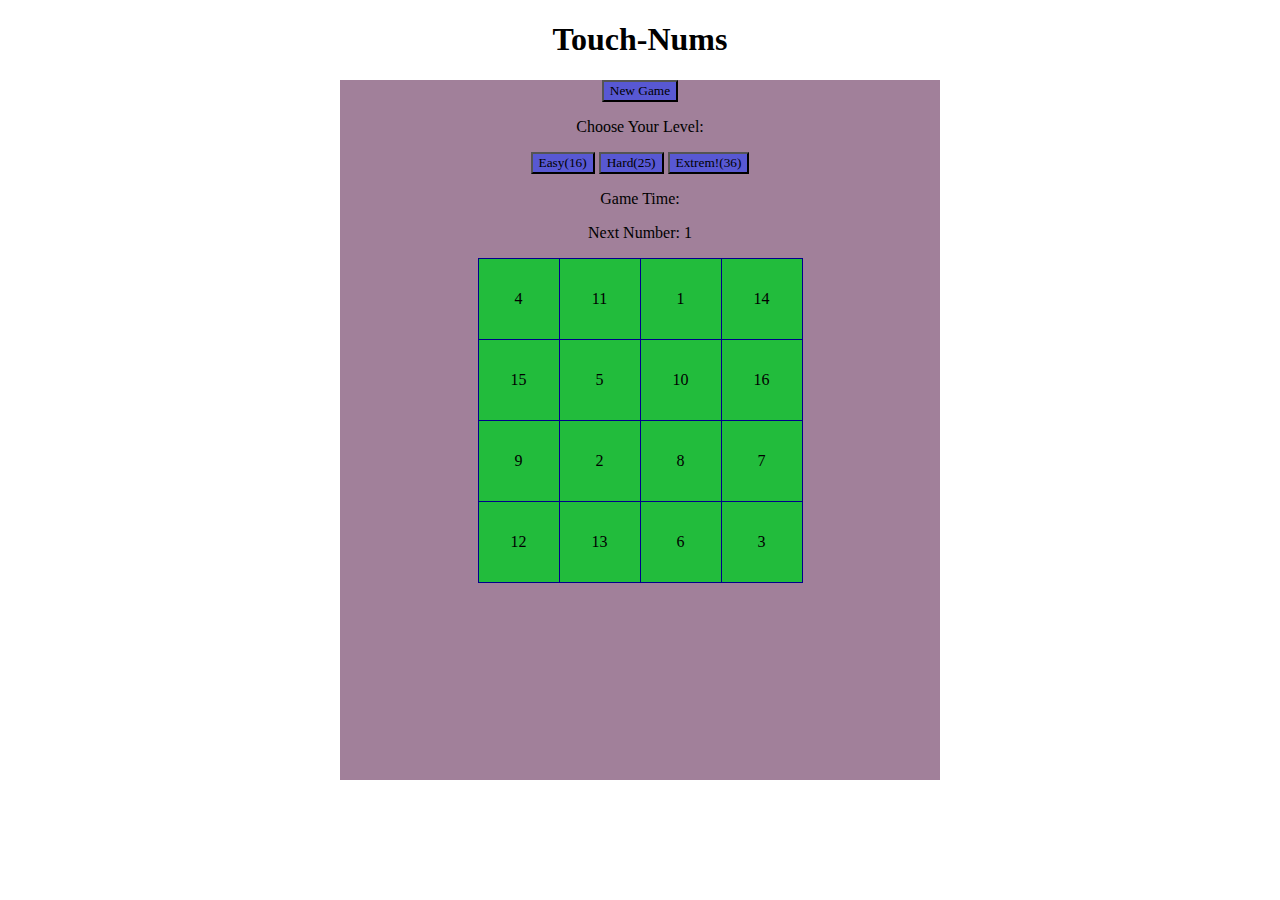
<file: index.html>
<!DOCTYPE html>
<html lang="en">

<head>
    <meta charset="UTF-8">
    <meta http-equiv="X-UA-Compatible" content="IE=edge">
    <meta name="viewport" content="width=device-width, initial-scale=1.0">
    <title>Touch-Nums</title>
    <link rel="stylesheet" href="css/main.css">
</head>

<body onload="onInit()">
    <h1>Touch-Nums</h1>
    <div class="game-display">
        <button onclick="newGame()">New Game</button>
        <p>Choose Your Level:</p>
        <button onclick="selectMode(this)">Easy(16)</button>
        <button onclick="selectMode(this)">Hard(25)</button>
        <button onclick="selectMode(this)">Extrem!(36)</button>
        <p class="game-time">Game Time:</p>
        <p class="next-num">Next Number:</p>
        <table>
            <tbody class="board-display">

            </tbody>
        </table>
    </div>
    <script src="js/main.js"></script>
</body>

</html>
</file>
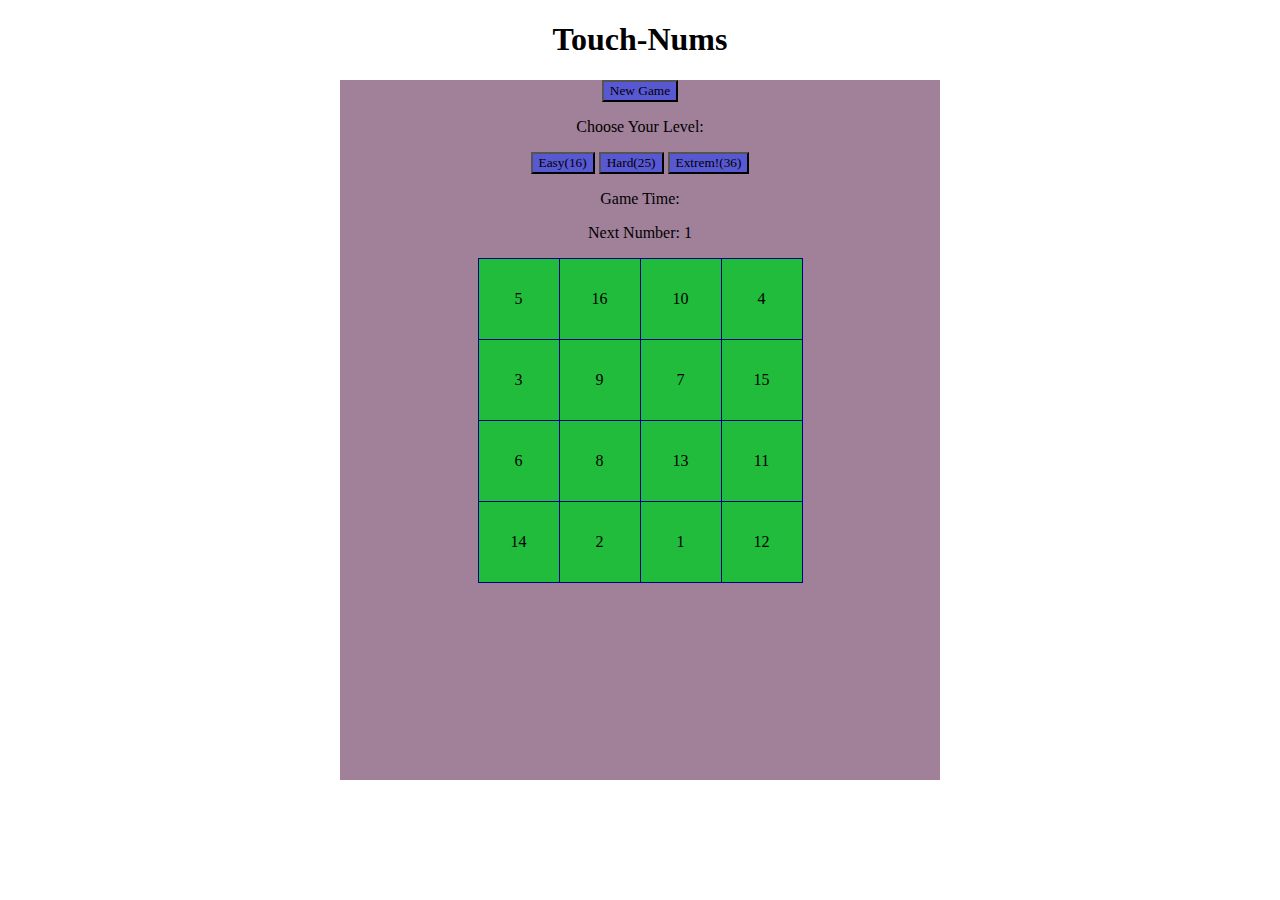
<file: main.html>
<!DOCTYPE html>
<html lang="en">

<head>
    <meta charset="UTF-8">
    <meta http-equiv="X-UA-Compatible" content="IE=edge">
    <meta name="viewport" content="width=device-width, initial-scale=1.0">
    <title>Touch-Nums</title>
    <link rel="stylesheet" href="css/main.css">
</head>

<body onload="onInit()">
    <h1>Touch-Nums</h1>
    <div class="game-display">
        <button onclick="newGame()">New Game</button>
        <p>Choose Your Level:</p>
        <button onclick="selectMode(this)">Easy(16)</button>
        <button onclick="selectMode(this)">Hard(25)</button>
        <button onclick="selectMode(this)">Extrem!(36)</button>
        <p class="game-time">Game Time:</p>
        <p class="next-num">Next Number:</p>
        <table>
            <tbody class="board-display">

            </tbody>
        </table>
    </div>
    <script src="js/main.js"></script>
</body>

</html>
</file>
<file: css/main.css>
body {
    text-align: center;
    font-family: cursive;
}

.game-display {
    background-color: rgb(161, 128, 154);
    height: 700px;
    width: 600px;
    margin: auto;
}

table,
td {
    border: 1px solid darkblue;
    border-collapse: collapse;
    background-color: rgb(34, 188, 60);
    margin: auto;
    cursor: pointer;
}

.board-display td {
    width: 60px;
    height: 60px;
    text-align: center;
    transition: 0.8s;
    padding: 10px;
    margin-left: 100px;
}

.found-num {
    background-color: rgb(211, 54, 36);
}

button {
    background-color: rgb(88, 88, 211);
    font-family: cursive;
}
button:hover {
    cursor: pointer;
}
</file>
